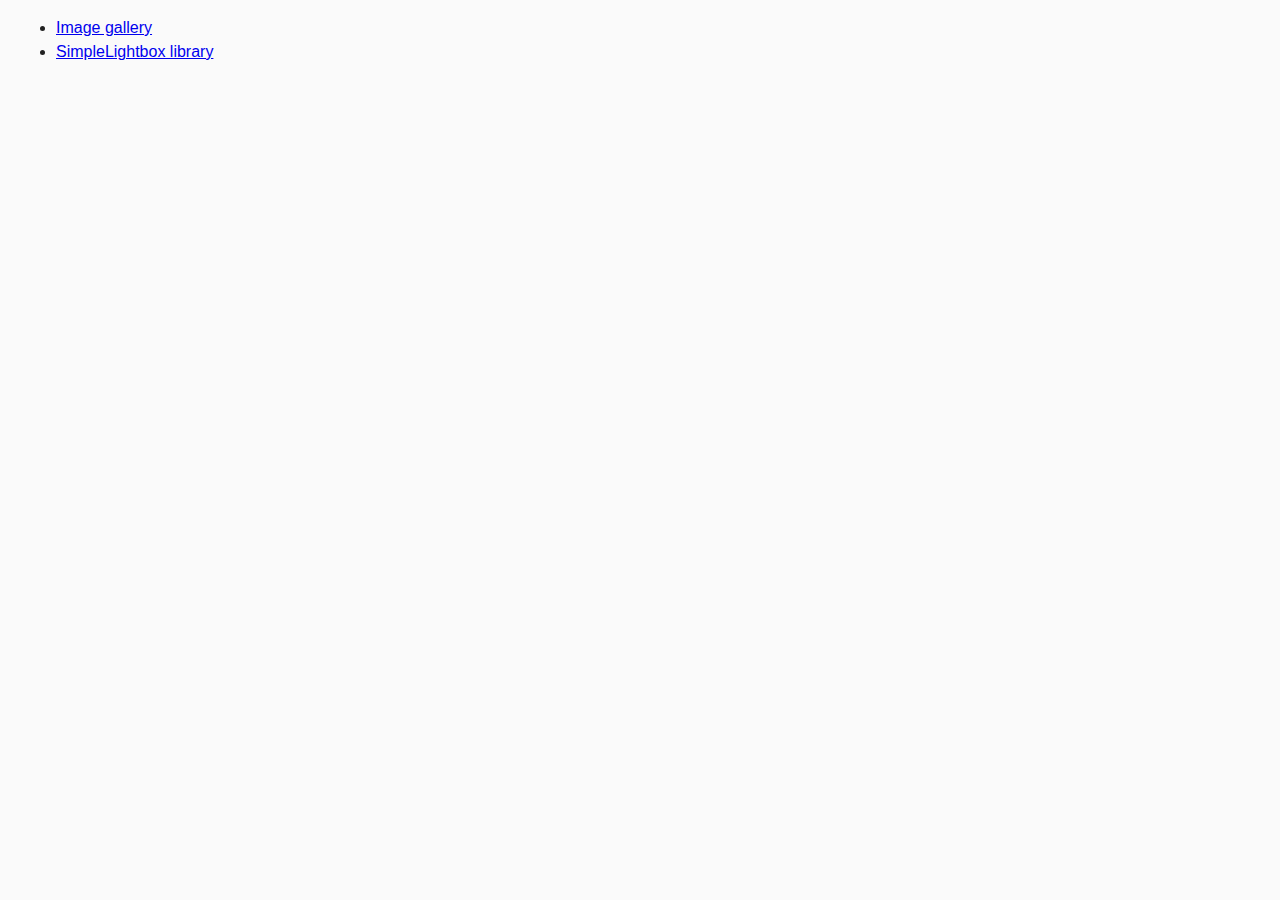
<file: index.html>
<!DOCTYPE html>
<html lang="en">
  <head>
    <meta charset="UTF-8" />
    <meta name="viewport" content="width=device-width, initial-scale=1.0" />
    <meta http-equiv="X-UA-Compatible" content="ie=edge" />
    <meta http-equiv="origin-trial" content="TOKEN_GOES_HERE">
    <title>Homework 7</title>
    <link rel="stylesheet" href="css/common.css" />
  </head>
  <body>
    <ul>
      <li><a href="01-gallery.html">Image gallery</a></li>
      <li><a href="02-lightbox.html">SimpleLightbox library</a></li>
    </ul>
  </body>
</html>
</file>
<file: css/common.css>
* {
  box-sizing: border-box;
}

body {
  margin: 16px;
  font-family: -apple-system, BlinkMacSystemFont, 'Segoe UI', Roboto, Oxygen,
    Ubuntu, Cantarell, 'Open Sans', 'Helvetica Neue', sans-serif;
  -webkit-font-smoothing: antialiased;
  -moz-osx-font-smoothing: grayscale;
  background-color: #fafafa;
  color: #212121;
  line-height: 1.5;
}

input {
  padding: 8px;
  font: inherit;
}

button {
  padding: 8px 12px;
  cursor: pointer;
}
</file>
